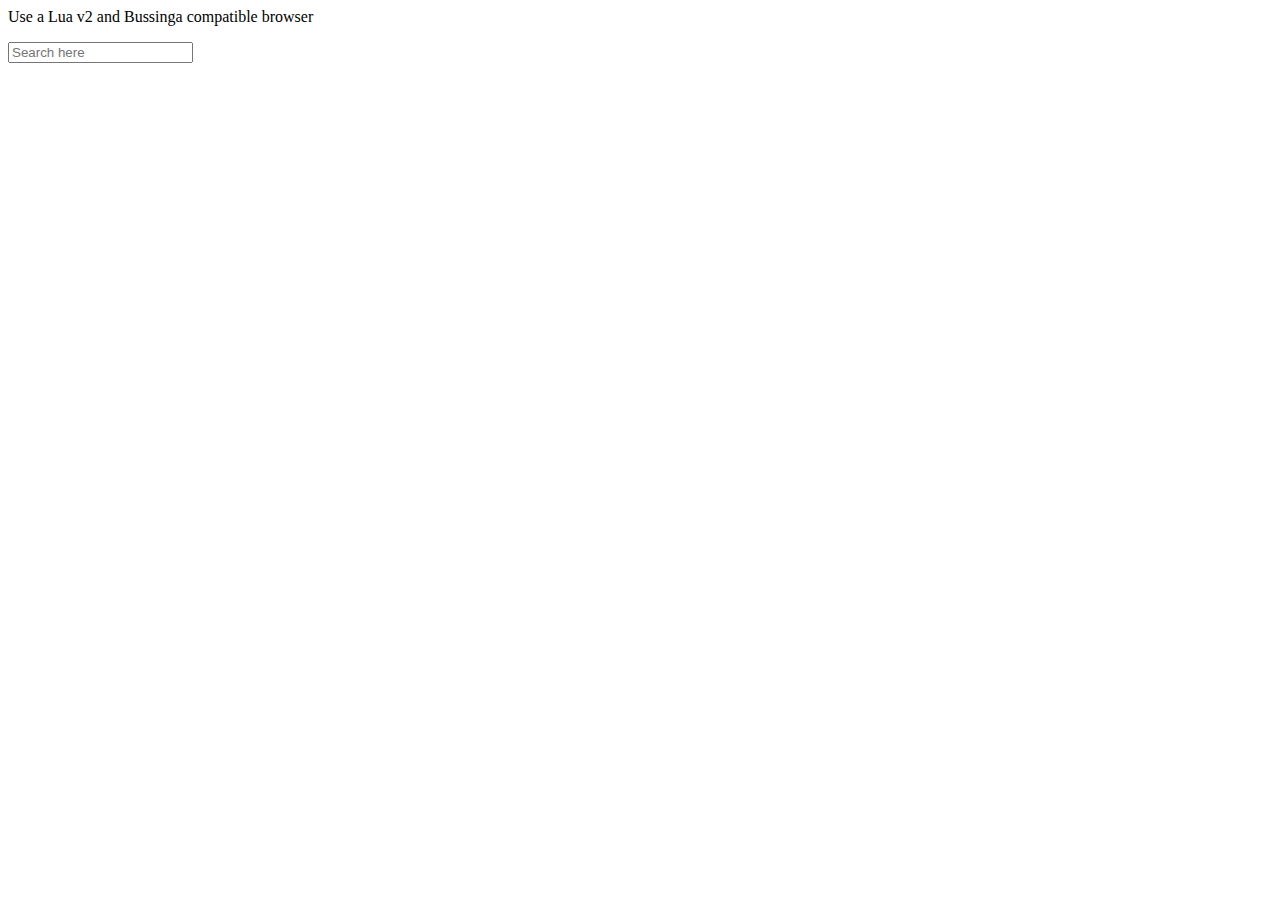
<file: index.html>
<html>
  <head>
    <title>YouTube</title>
    <link href="favicon.png">
    <meta name="description" content="Search and view millions of videos across YouTube.">
    <meta name="theme-color" content="#ff4444">
    <link href="styles.css">
  </head>
  <body>
    <p id="disclaimer">Use a Lua v2 and Bussinga compatible browser</p>
    <input class="query" placeholder="Search here">
    <div class="results"></div>
    <video>
    <script src="main.lua" version="v2">
    <script src="legacy.lua">
  </body>
</html>
</file>
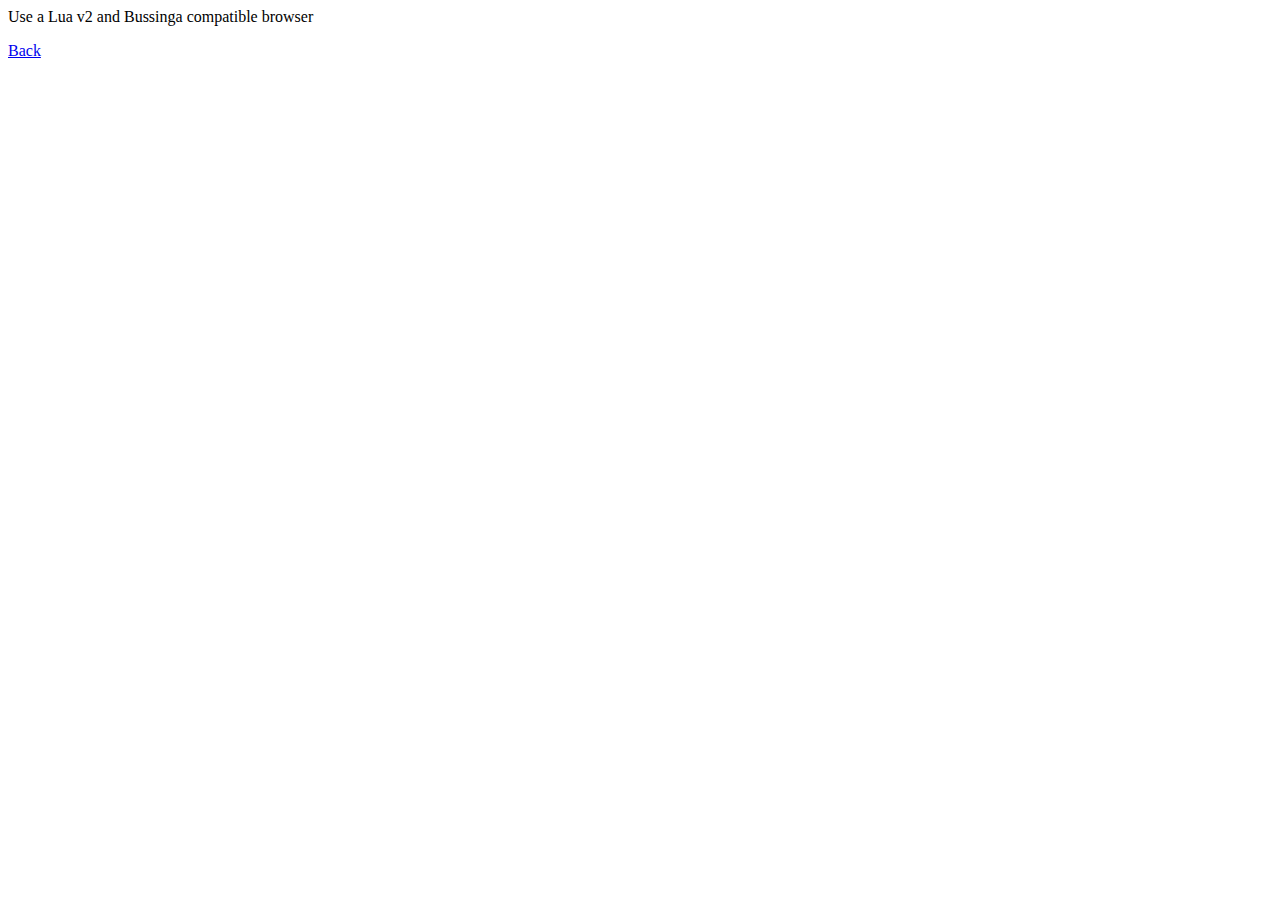
<file: watch.html>
<html>
  <head>
    <title>Watch - YouTube</title>
    <link href="favicon.png">
    <meta name="description" content="Search and view millions of videos across YouTube.">
    <meta name="theme-color" content="#ff4444">
    <link href="/../styles.css">
  </head>
  <body>
    <p id="disclaimer">Use a Lua v2 and Bussinga compatible browser</p>
    <a href="/">Back</a>
    <br>
    <video id="video">
    <script src="/../watch.lua" version="v2">
  </body>
</html>
</file>
<file: styles.css>
/* bussinga! */
body {
  color: #fff;
  background-color: #0f0f0f;
}

input#query {
  color: #fff;
  border: 1px #303030 solid;
  border-radius: 40px;
  background-color: #121212;
}

.channel, #disclaimer {
  display: none !important;
}
</file>
